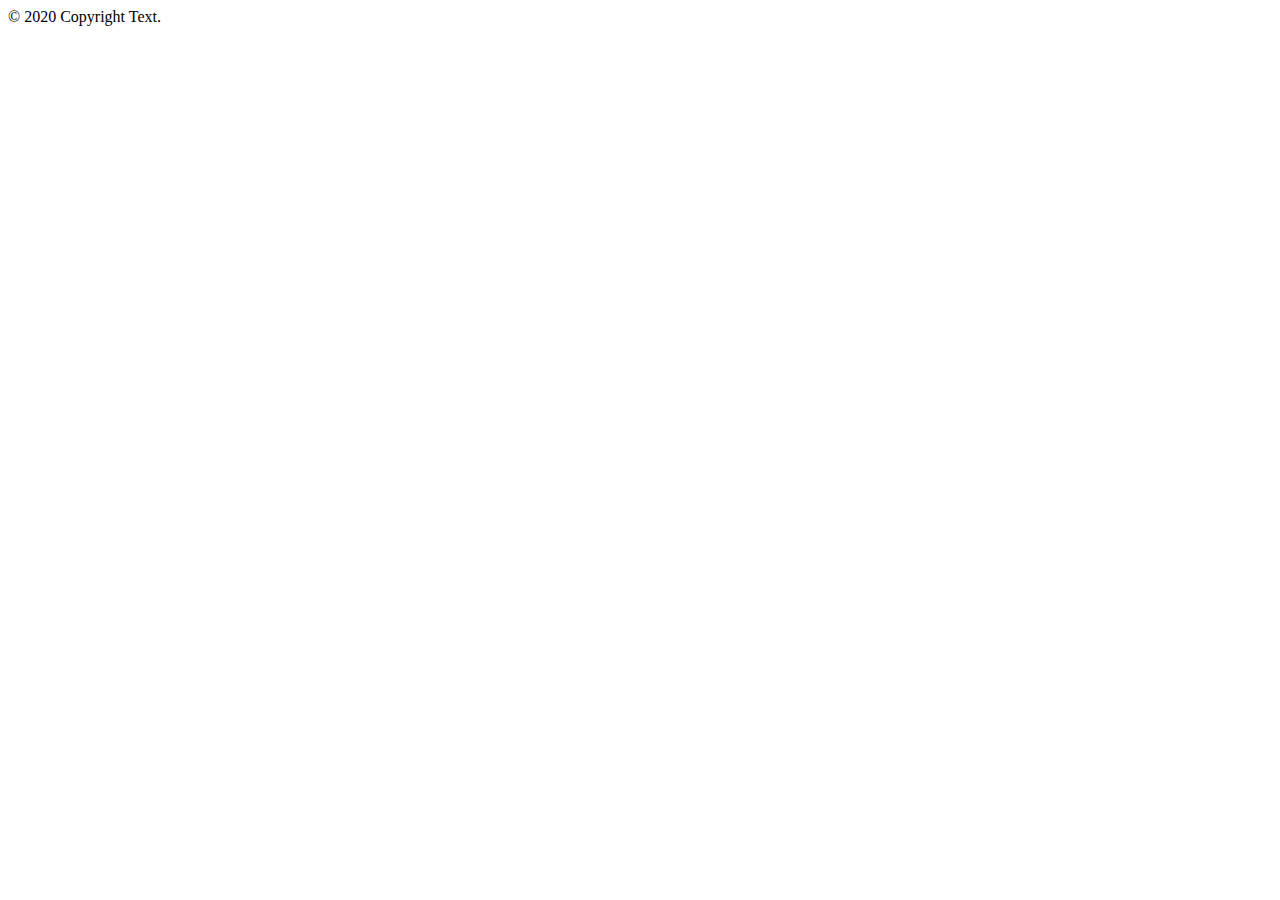
<file: estoque/src/main/resources/templates/fragments/footer.html>
<!DOCTYPE html>
<html>
<head>
<meta charset="UTF-8">

</head>
<body>
	<footer class="layout-footer" th:fragment="rodape">
		<div class="container">
			<span class="footer-copy">&copy; 2020 Copyright Text.</span>
		</div>
	</footer>

</body>
</html>
</file>
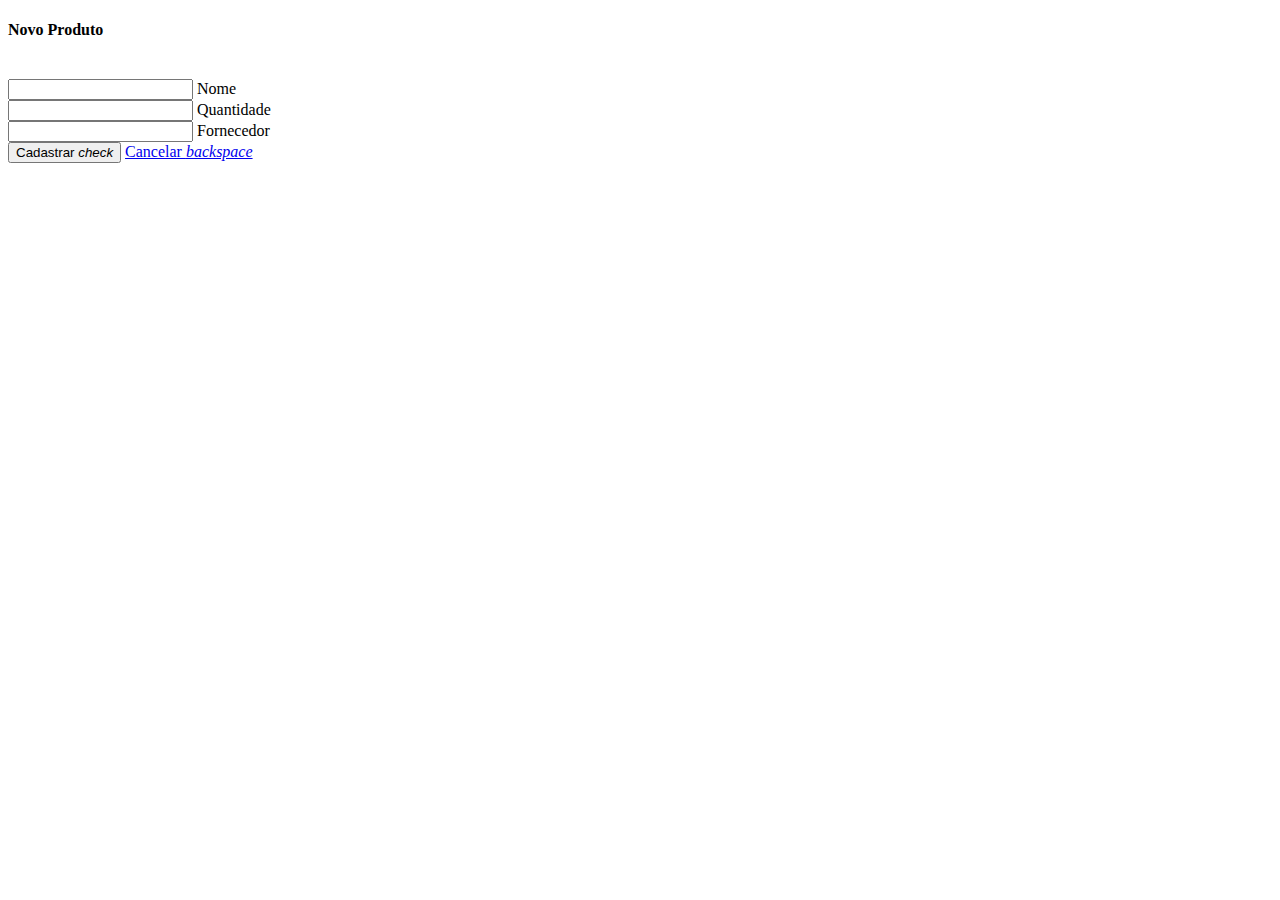
<file: estoque/src/main/resources/templates/view/entradaP.html>
<!DOCTYPE html>
<html layout:decorate="~{layout}">
    <head>
      <meta charset="UTF-8"/>
      <meta name="viewport" content="width=device-width, initial-scale=1.0"/>
      
    </head>

    <body>
     
	<section class="row container col s12 m8 l9 layout-content" layout:fragment="corpo">
      <div class="row">
        <div class="col s12 m6 push-m3">
          <h4> Novo Produto </h4>
        
        <br>
     
            <form >
     
              <div class="row">
                <div class="input-field col s12 m6">
                  <input id="nome" type="text" class="validate">
                  <label for="nome">Nome</label>
                    
                </div>
                <div class="input-field col s6">
                  <input id="Quantidade" type="number" class="validate" min="1">
                  <label for="Quantidade">Quantidade</label>
                </div>
              </div>
              
              <div class="row">
                <div class="input-field col s12">
                  <input id="Fornecedor" type="text" class="validate">
                  <label for="Fornecedor">Fornecedor</label>
                </div>
              </div>

              <button class="btn waves-effect waves-light" type="submit" name="action">Cadastrar
                <i class="material-icons right">check</i>
              </button>
              <a href="/" class="btn waves-effect waves-light red" name="action">Cancelar
                <i class="material-icons right">backspace</i>
              </a>
            </form>


          </div>
        </div>
	</section>
      

      
    </body>
</file>
